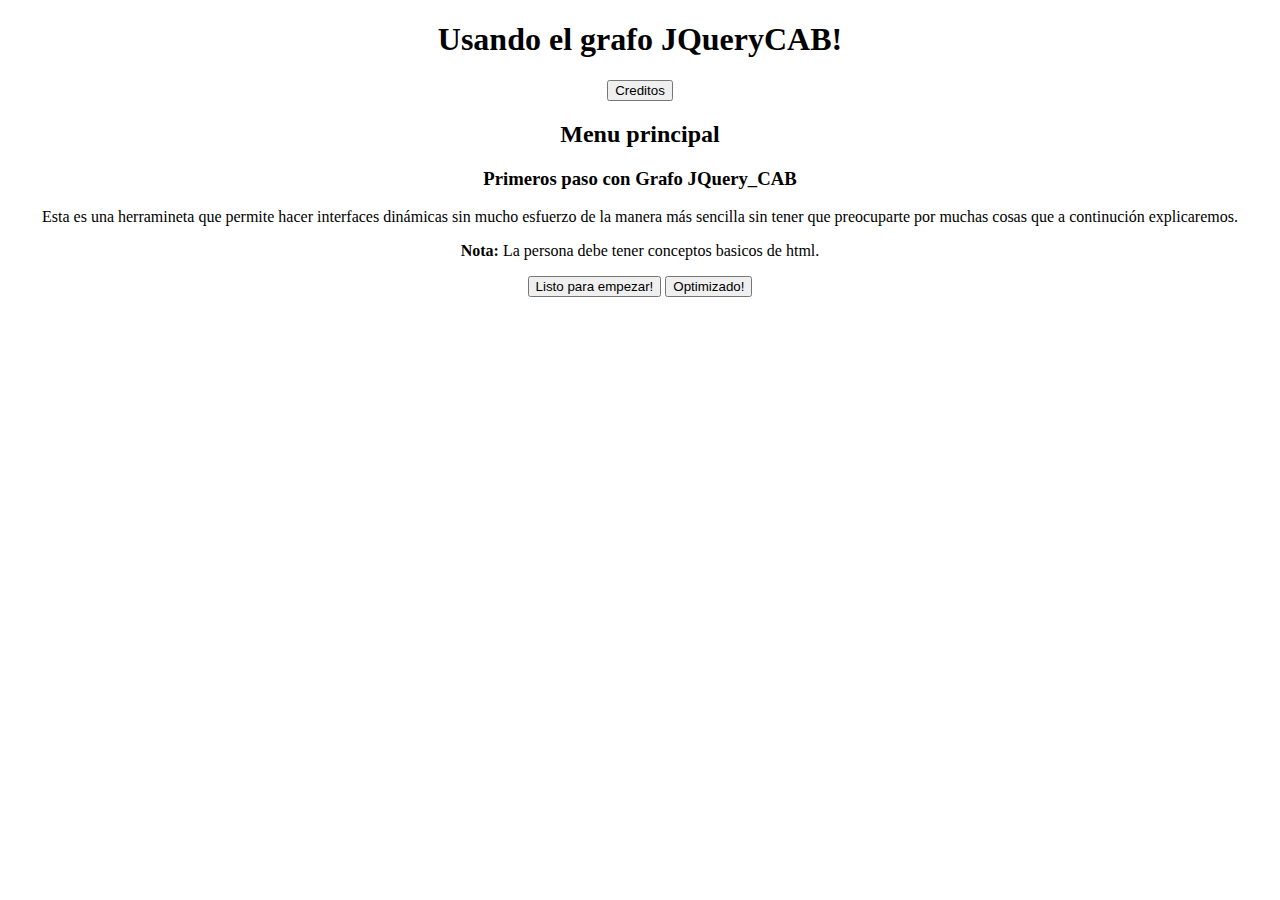
<file: index.html>
<!doctype html>
<html lang="es">
	<head>
		<meta charset="UTF-8"/>
		<script src="http://ajax.googleapis.com/ajax/libs/jquery/1.11.2/jquery.min.js"></script>
		<script src="Grafo-JQuery_CAB.js" type="text/javascript"></script>
			<script>
				//Para agregar los titulos diretamente de los activadores de Grafo JQueryCab
				var Grafo = new doc("menu","mnc");
				var api = new doc("idAps","clAps");
				Grafo.addTitulos_bool=1;
				$(document).ready(function()
				{
					
					Grafo.main();
					api.main();				
				});
				
				
							
			</script>
			<style>
				.clAps1
				{border:5px; width:200px; height:80px; border-color:black; border-style:solid;text-align: center; }					
				body
				{text-align: center;}
				ol
				{
					text-align: left;
				}
				
				
			</style>
			
	</head>
	<body>
			<header>
				<h1>Usando el grafo JQueryCAB!</h1>
			</header>
			<nav>
				<button id="menu1" class="activ_on"  >Menu principal</button>					
				<button id="menu2"  >Creditos</button>		
			</nav>
			<section class="mnc1">
				<h3>Primeros paso con Grafo JQuery_CAB</h3>
				<p>Esta es una herramineta que permite hacer interfaces dinámicas sin mucho esfuerzo de la manera más sencilla sin tener que preocuparte por muchas cosas que a continución explicaremos.</p>
				<p><strong>Nota: </strong>La persona debe tener conceptos basicos de html.</p>
			</section>
			
				<section class="mnc1_1 scla_noTit">
					<h3>Para usar...</h3>	
					<ol>
						<li>
							<p>Necesitas incializar una varible en tu srcipt de esta manera: </br></br></p>
							<p>var api= new doc("nombre_id","nombre_clase");//nombre_id o nombre_clase puede ir a su gusto!</br></br>api.addTitulos_bool=1;//Agregar el texto que contega el id en un header dentro de la clase.</br></br>$(document).ready(fuction(){</br></br>api.main()}); </br></br></p>
					
						</li>
						<li>
							<p>Luego de esto pasamos al html agregando en el head:</br></br></p>
							<p>Con la estqueta <strong>script: </strong> y propiedad src="http://ajax.googleapis.com/ajax/libs/jquery/1.11.2/jquery.min.js" llamamos al JQuery.</p>			
							<p><strong>Nota: </strong> es necesario que la agregue a todos sus HTML al usar el Grafo.</p>
						</li>
						<li >
							<p>Si tenemos un button como este y una section: </p>
							<p>Y al colocarle nustra id y una clase al boton acompañado de un número en seríe en este caso es el primero entonces : api1 y clp1 respectivamente sucede.. </p>
							Pulsalo:
							<button id="idAps1">api1</button>
							<section class="clAps1">
								clp1
							</section>
							<nav>
								<button id="menu1_1_1" >Titulos</button>
									
							</nav>
								<section class="mnc1_1_1 Tit_3">
									<li>
										
										<p>Para quitar un titulo a un button se hace por medio de la clase scla_noTit al lado de la clase de nustro api</p>											
										<p>Para personalizar un titulo usamos la clase Tit_(1...6) y listo al lado de la clase de nuestro api.</br></br></p>	
									</li>
									<nav>
											<button id="menu1_1_1_1" >Sub Buttons</button>									
									</nav>
									<section class="mnc1_1_1_1 Tit_3">
										<li>
											<p>Podemos crear mas id y clases despredidas del primero de la siguinte forma:</p>
											<p>Si tenmos api2 como id, entonces el sub button de el estara dentro de su clase clp2: </p>
											<p>El sub button es nombrado con la id api2_1 y su clase clp2_1: veamos: </p>
											<button id="idAps2" >api2</button>
												<section class="clAps2">
													clp2
													<button id="idAps2_1" >api2_1</button>
														<section class="clAps2_1  Tit_2">
															clp2_1
														</section>
												</section>
										</li>
										<nav>
											<button id="menu1_1_1_1_1" >Toggle Button</button>									
										</nav>
										<section class="mnc1_1_1_1_1 scla_noTit Tit_1">
											<li>
												<p>Para hacer que la clase de nuestro button se vuelva toggle usamos en nuestro button la clase activ_togg:</p>
												<p>Usamos activ_on para dejar el button presionado por primera vez:</p>
											
											<button id="idAps3" class="activ_togg" >api3</button>
												<section class="clAps3">
													clp3
													<button id="idAps3_1" class="activ_togg">api3_1</button>
														<section class="clAps3_1  Tit_2">
															clp3_1
														</section>
												</section>
												
											</li>
											
											
										</section>
										
										
									</section>
									
								</section>			
						</li>
					</ol>
									
			</section>
			
			<section class="mnc2">
				<strong>Programador: </strong>Camilo Barbosa
				
			</section>
			<nav>
					<button id="menu1_1" >Listo para empezar!</button>
					<button id="menu1_2" >Optimizado!</button>				
			</nav>
			<section class="mnc1_2 Tit_2">
				<p><strong>No Hay</strong> Necesidad de tener un sub button dentro de un clase, pues se te complicara al momento de quere un <strong>diseño responsive.</strong></p>
				<a href="example.html">Aquí</a>			
			</section>
		
	</body>
	
</html>
</file>
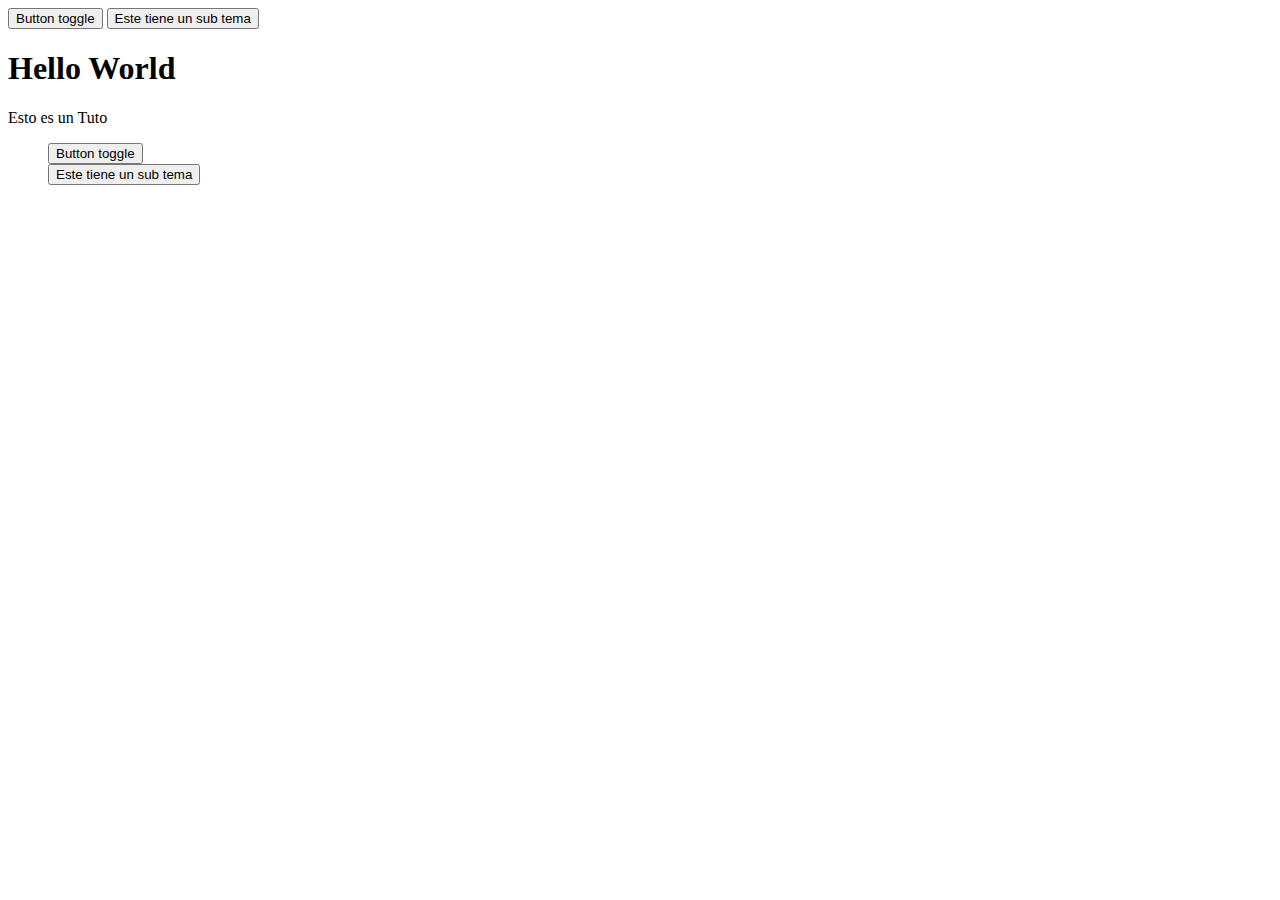
<file: fast-appi_clases/index.html>
<html>
	<head>
		
	</head>
	<body>
		<button class="aid1 getText activ_on">Hello World</button>			
		<button class="aid2 getText  activ_togg">Button toggle</button>
		<button class="aid3 getText  ">Este tiene un sub tema</button>
			<section class="acl1 h_1">
				<p>Esto es un Tuto</p>
			</section>
			<div class="acl2">
				<p>Hola este es otro</p>
			</div>
			<article class="acl3">
				<button class="aid3_1 getText ">Sub 1</button>
				<button class="aid3_2 getText ">Sub 2</button>
					<section class="acl3_1">
						
						<p>Este es un sub 1</p>
					</section>
					<section class="acl3_2">
						<p>Este es un sub 2</p>
					</section>					
			</article>
			<div class="aid_Index">
				
			</div>
		
	</body>
		<script src="jquery-1.11.3.min.js" type="text/javascript"></script>
		<script src="FST-APP.js" type="text/javascript"></script>
		<script src="main.js" type="text/javascript"></script>
</html>
</file>
